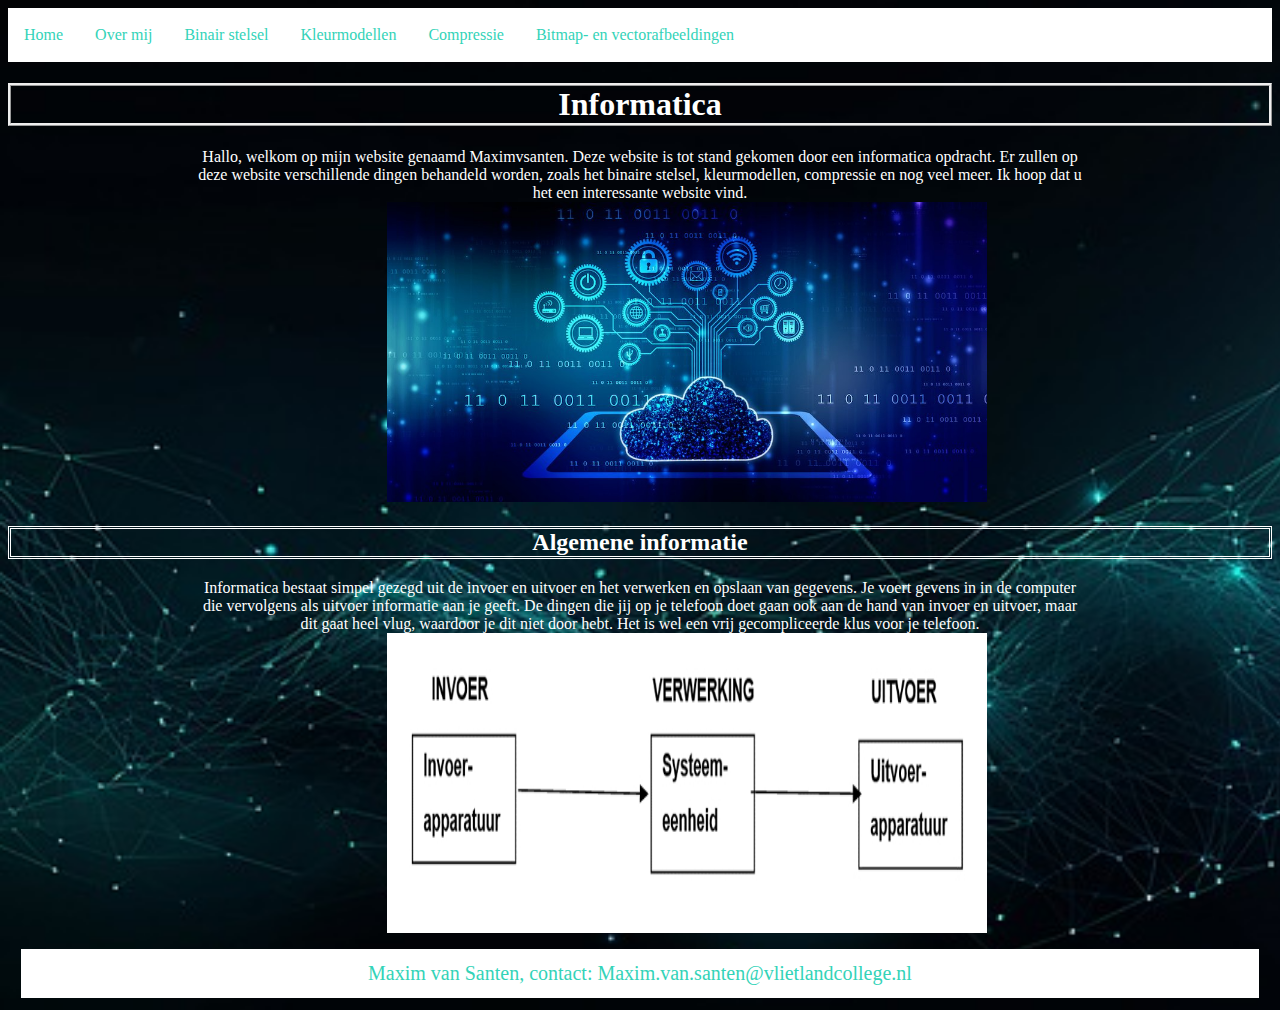
<file: index.html>
<!DOCTYPE html> 
<html>
    <head>
        <link rel="stylesheet" href="css/opmaak.css"> <!--dit is de link die gekoppeld is aan mijn css bestand-->
    </head>

    <body>
    <ul> <!--dit is het menu van mijn website-->
        <li><a href="index.html">Home</a></li>
        <li><a href="html/overmij.html">Over mij</a></li>
        <li><a href="html/Binairstelsel.html">Binair stelsel</a></li>
        <li><a href="html/Kleurmodellen.html">Kleurmodellen</a></li>
        <li><a href="html/Compressie.html">Compressie</a></li>
        <li><a href="html/Bitmap.html">Bitmap- en vectorafbeeldingen</a></li>   
    </ul>

    <h1> Informatica</h1> <!--dit is de titel-->
    <p> <!--hier staat de tekst die ook op mijn website te zien is-->
    Hallo, welkom op mijn website genaamd Maximvsanten. Deze website is tot stand gekomen door een informatica opdracht. 
    Er zullen op deze website verschillende dingen behandeld worden, zoals het binaire stelsel, kleurmodellen, compressie 
    en nog veel meer. Ik hoop dat u het een interessante website vind. 
    </p>

    <img src="afbeeldingen/afbeeldinghomepage.jpeg" width="600" height="300"> <!--link naar afbeelding op de website-->

    <h2>Algemene informatie</h2>
    <p>
    Informatica bestaat simpel gezegd uit de invoer en uitvoer en het verwerken en opslaan van gegevens. Je voert gevens in 
    in de computer die vervolgens als uitvoer informatie aan je geeft. De dingen die jij op je telefoon doet gaan ook aan de hand 
    van invoer en uitvoer, maar dit gaat heel vlug, waardoor je dit niet door hebt. Het is wel een vrij gecompliceerde klus voor je 
    telefoon.
    </p>

    <img src="afbeeldingen/afbeeldinginvoer.jpg" width="600" height="300">           

   <div class="footer"> <!--dit is de footer die onderaan mijn website staat-->
    Maxim van Santen, contact: Maxim.van.santen@vlietlandcollege.nl
   </div>
    </body>
</html>
</file>
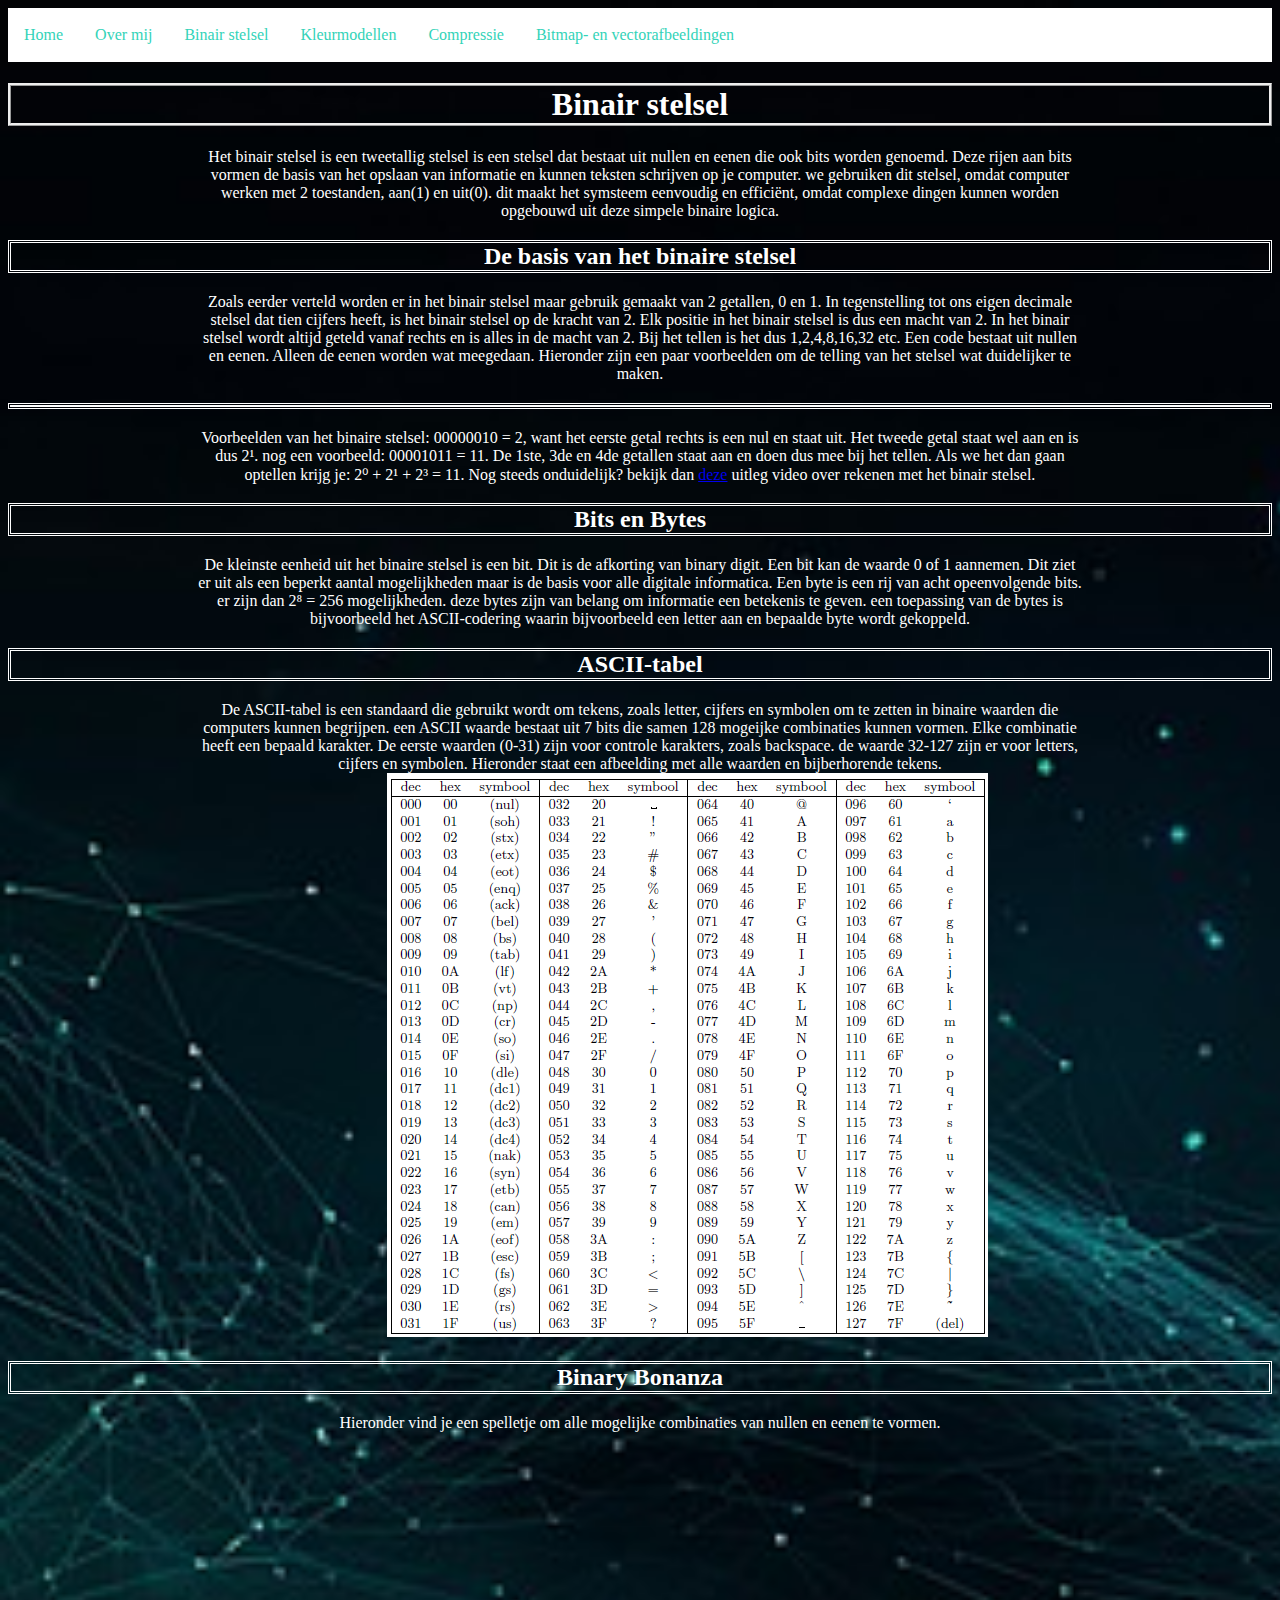
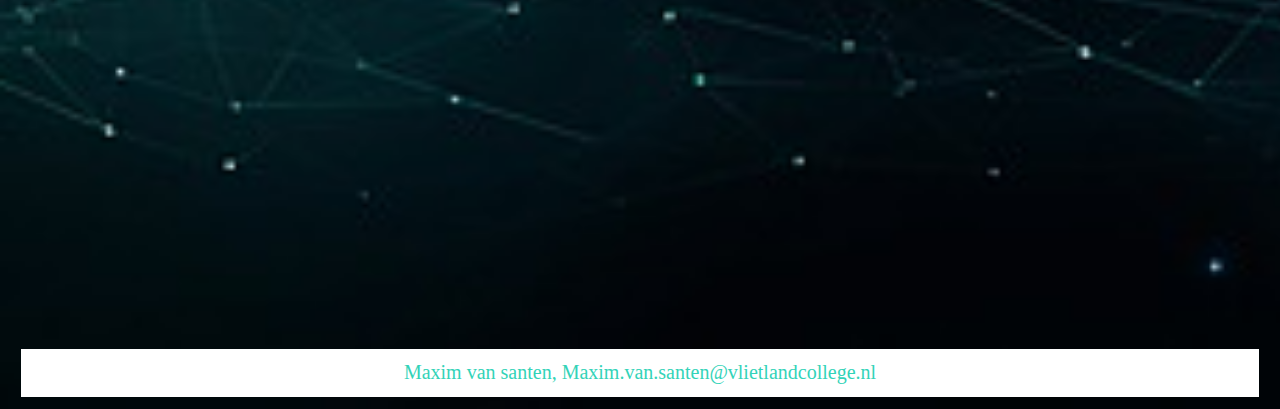
<file: Binairstelsel.html>
<!DOCTYPE html>
<html>
    <head>
        <link rel="stylesheet" href="opmaak.css">
    </head>
    <body>
        <ul> <!--dit is het menu van mijn website-->
            <li><a href="index.html">Home</a></li>
            <li><a href="overmij.html">Over mij</a></li>
            <li><a href="Binairstelsel.html">Binair stelsel</a></li>
            <li><a href="Kleurmodellen.html">Kleurmodellen</a></li>
            <li><a href="Compressie.html">Compressie</a></li>
            <li><a href="Bitmap.html">Bitmap- en vectorafbeeldingen</a></li>   
        </ul>
        <h1> Binair stelsel</h1> <!--dit is de titel-->   

        <p>
        Het binair stelsel is een tweetallig stelsel is een stelsel dat bestaat uit nullen en eenen die ook bits worden genoemd. 
        Deze rijen aan bits vormen de basis van het opslaan van informatie en kunnen teksten schrijven op je computer. we gebruiken 
        dit stelsel, omdat computer werken met 2 toestanden, aan(1) en uit(0). dit maakt het symsteem eenvoudig en efficiënt, omdat
        complexe dingen kunnen worden opgebouwd uit deze simpele binaire logica. 
        </p>

        <h2>De basis van het binaire stelsel</h2>
        <p>
        Zoals eerder verteld worden er in het binair stelsel maar gebruik gemaakt van 2 getallen, 0 en 1. In tegenstelling
        tot ons eigen decimale stelsel dat tien cijfers heeft, is het binair stelsel op de kracht van 2. Elk positie in het 
        binair stelsel is dus een macht van 2. In het binair stelsel wordt altijd geteld vanaf rechts en is alles in de macht van
        2. Bij het tellen is het dus 1,2,4,8,16,32 etc. Een code bestaat uit nullen en eenen. Alleen de eenen worden wat meegedaan. 
        Hieronder zijn een paar voorbeelden om de telling van het stelsel wat duidelijker te maken. 
        </p>
        <h2></h2>
        <p>
        Voorbeelden van het binaire stelsel: 00000010 = 2, want het eerste getal rechts is een nul en staat uit. Het tweede getal 
        staat wel aan en is dus 2¹. nog een voorbeeld: 00001011 = 11. De 1ste, 3de en 4de getallen staat aan en doen dus mee bij 
        het tellen. Als we het dan gaan optellen krijg je: 2⁰ + 2¹ + 2³ = 11. Nog steeds onduidelijk? bekijk dan 
        <a href="https://www.youtube.com/watch?v=TeQH_Bei8iU">deze</a> 
        uitleg video over rekenen met het binair stelsel. 
        </p>

        <h2>Bits en Bytes</h2>
        <p>
        De kleinste eenheid uit het binaire stelsel is een bit. Dit is de afkorting van binary digit. Een bit kan de waarde 0 of 1 
        aannemen. Dit ziet er uit als een beperkt aantal mogelijkheden maar is de basis voor alle digitale informatica. Een byte 
        is een rij van acht opeenvolgende bits. er zijn dan 2⁸ = 256 mogelijkheden. deze bytes zijn van belang om informatie een 
        betekenis te geven. een toepassing van de bytes is bijvoorbeeld het ASCII-codering waarin bijvoorbeeld een letter aan en 
        bepaalde byte wordt gekoppeld. 
        </p>

        <h2>ASCII-tabel</h2>
        <p>
        De ASCII-tabel is een standaard die gebruikt wordt om tekens, zoals letter, cijfers en symbolen om te zetten in binaire
        waarden die computers kunnen begrijpen. een ASCII waarde bestaat uit 7 bits die samen 128 mogeijke combinaties kunnen 
        vormen. Elke combinatie heeft een bepaald karakter. De eerste waarden (0-31) zijn voor controle karakters, zoals backspace.
        de waarde 32-127 zijn er voor letters, cijfers en symbolen. Hieronder staat een afbeelding met alle waarden en bijberhorende
        tekens. 
        </p>
        <img src="plaatsjeASCII.png" width:"600" >

        <h2>Binary Bonanza</h2>
        <p>
        Hieronder vind je een spelletje om alle mogelijke combinaties van nullen en eenen te vormen. 
        </p>

        <div plaatjesjz>
        <iframe src="https://games.penjee.com/binary-bonanza/game.php" width="600" height="500" frameborder="no" scrolling="no" ></iframe>
        <div/>

        <div class="footer"> 
            Maxim van santen,  Maxim.van.santen@vlietlandcollege.nl
        </div>
</p>

    </body>
</html>
</file>
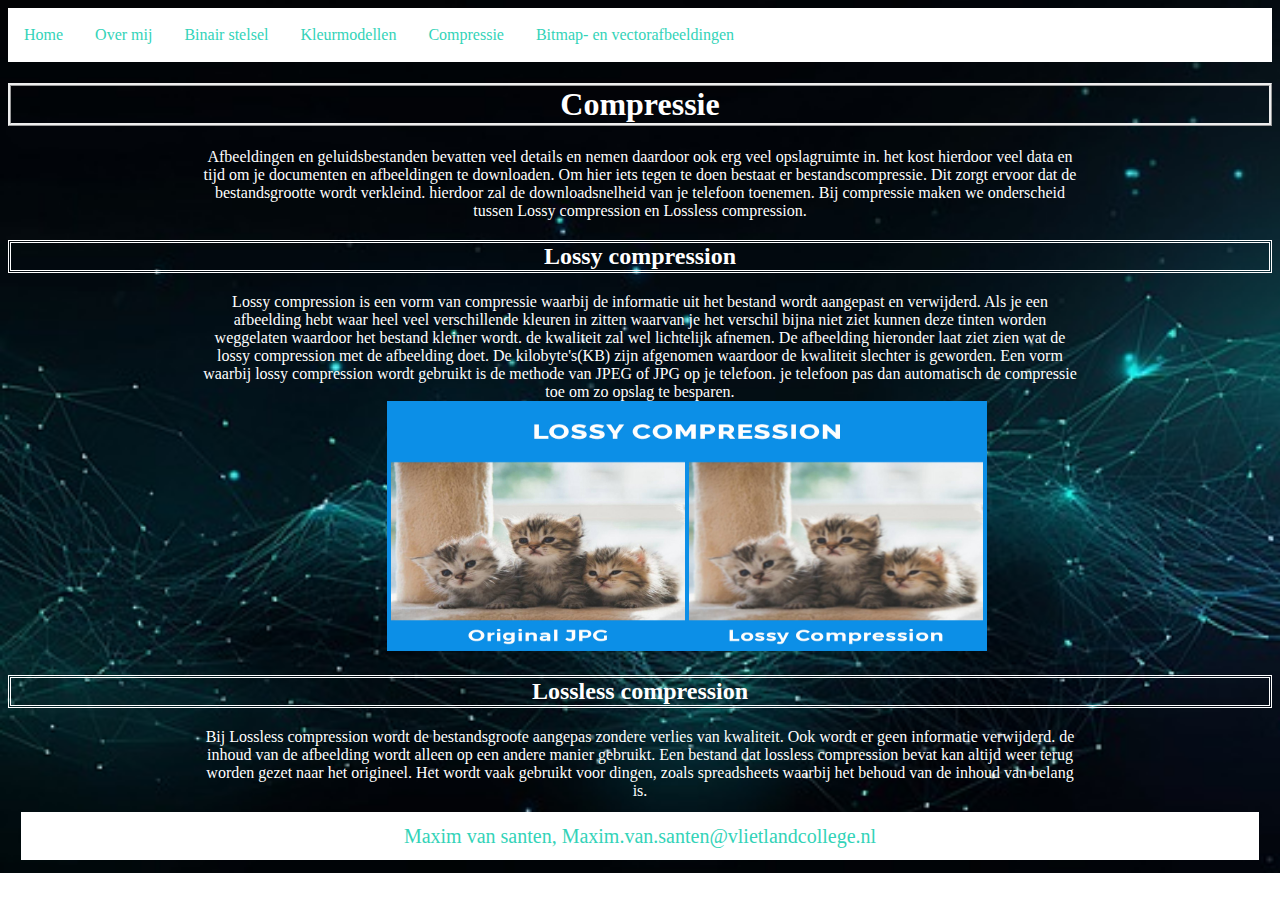
<file: Compressie.html>
<!DOCTYPE html>
<html>
    <head>
        <link rel="stylesheet" href="opmaak.css">
    </head>
    <body>
        <ul> <!--dit is het menu van mijn website-->
            <li><a href="index.html">Home</a></li>
            <li><a href="overmij.html">Over mij</a></li>
            <li><a href="Binairstelsel.html">Binair stelsel</a></li>
            <li><a href="Kleurmodellen.html">Kleurmodellen</a></li>
            <li><a href="Compressie.html">Compressie</a></li>
            <li><a href="Bitmap.html">Bitmap- en vectorafbeeldingen</a></li>   
        </ul>
        <h1> Compressie</h1> <!--dit is de titel-->

        <p>
        Afbeeldingen en geluidsbestanden bevatten veel details en nemen daardoor ook erg veel opslagruimte in. het kost hierdoor
        veel data en tijd om je documenten en afbeeldingen te downloaden. Om hier iets tegen te doen bestaat er bestandscompressie.
        Dit zorgt ervoor dat de bestandsgrootte wordt verkleind. hierdoor zal de downloadsnelheid van je telefoon toenemen. Bij compressie
        maken we onderscheid tussen Lossy compression en Lossless compression. 
        </p>

        <h2>Lossy compression</h2>
        <p>
        Lossy compression is een vorm van compressie waarbij de informatie uit het bestand wordt aangepast en verwijderd. Als je een
        afbeelding hebt waar heel veel verschillende kleuren in zitten waarvan je het verschil bijna niet ziet kunnen deze tinten worden
        weggelaten waardoor het bestand kleiner wordt. de kwaliteit zal wel lichtelijk afnemen. De afbeelding hieronder laat ziet zien 
        wat de lossy compression met de afbeelding doet. De kilobyte's(KB) zijn afgenomen waardoor de kwaliteit slechter is geworden. 
        Een vorm waarbij lossy compression wordt gebruikt is de methode van JPEG of JPG op je telefoon. je telefoon pas dan automatisch de 
        compressie toe om zo opslag te besparen. 
        </p>
        <img src="maxim1.jpg" height="250" width="600">

        <h2>Lossless compression</h2>
        <p>
        Bij Lossless compression wordt de bestandsgroote aangepas zondere verlies van kwaliteit. Ook wordt er geen informatie 
        verwijderd. de inhoud van de afbeelding wordt alleen op een andere manier gebruikt. Een bestand dat lossless compression bevat
        kan altijd weer terug worden gezet naar het origineel. Het wordt vaak gebruikt voor dingen, zoals spreadsheets waarbij het 
        behoud van de inhoud van belang is. 
        </p>

        <div class="footer"> 
            Maxim van santen,  Maxim.van.santen@vlietlandcollege.nl
        </div>
        
      
</p>
    </body>
</html>
</file>
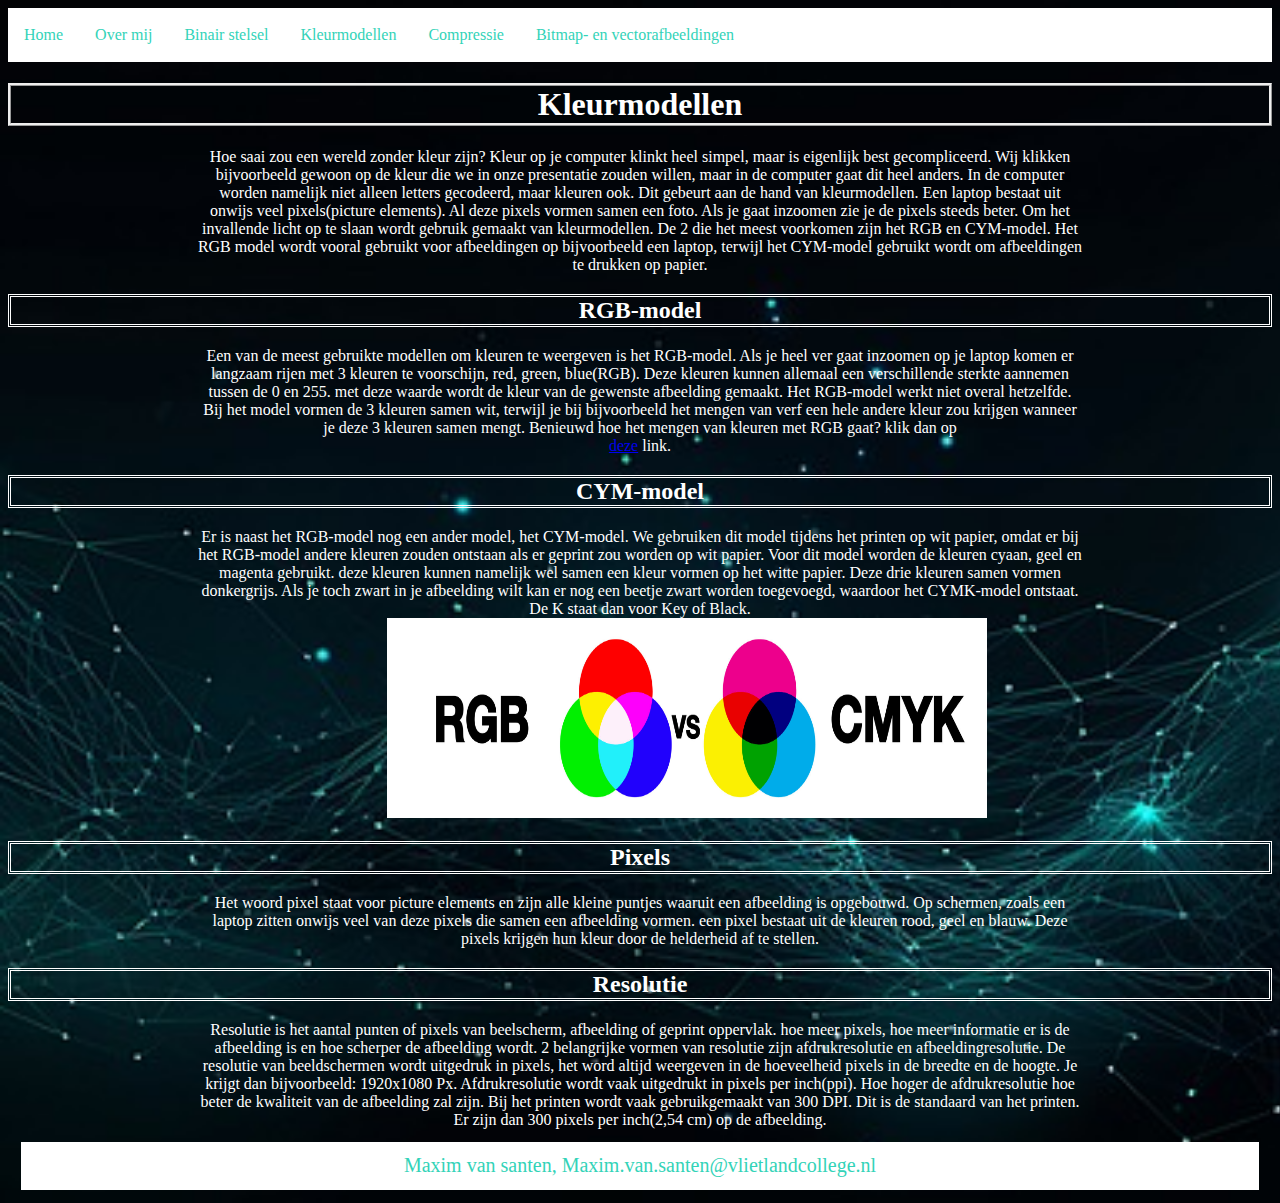
<file: Kleurmodellen.html>
<!DOCTYPE html>
<html>
    <head>
        <link rel="stylesheet" href="opmaak.css">
    </head>
    <body>
        <ul> <!--dit is het menu van mijn website-->
            <li><a href="index.html">Home</a></li>
            <li><a href="overmij.html">Over mij</a></li>
            <li><a href="Binairstelsel.html">Binair stelsel</a></li>
            <li><a href="Kleurmodellen.html">Kleurmodellen</a></li>
            <li><a href="Compressie.html">Compressie</a></li>
            <li><a href="Bitmap.html">Bitmap- en vectorafbeeldingen</a></li>   
        </ul>
        <h1> Kleurmodellen</h1> <!--dit is de titel-->
       
   <p>
    Hoe saai zou een wereld zonder kleur zijn? Kleur op je computer klinkt heel simpel, maar is eigenlijk best gecompliceerd. 
    Wij klikken bijvoorbeeld gewoon op de kleur die we in onze presentatie zouden willen, maar in de computer gaat dit heel anders.
    In de computer worden namelijk niet alleen letters gecodeerd, maar kleuren ook. Dit gebeurt aan de hand van kleurmodellen. 
    Een laptop bestaat uit onwijs veel pixels(picture elements). Al deze pixels vormen samen een foto. Als je gaat inzoomen
    zie je de pixels steeds beter. Om het invallende licht op te slaan wordt gebruik gemaakt van kleurmodellen. De 2 die het meest 
    voorkomen zijn het RGB en CYM-model. Het RGB model wordt vooral gebruikt voor afbeeldingen op bijvoorbeeld een laptop, terwijl
    het CYM-model gebruikt wordt om afbeeldingen te drukken op papier. 
    </p>
   
    <h2>RGB-model</h2>
    <p id="tekstleft">
    Een van de meest gebruikte modellen om kleuren te weergeven is het RGB-model. Als je heel ver gaat inzoomen op je laptop komen 
    er langzaam rijen met 3 kleuren te voorschijn, red, green, blue(RGB). Deze kleuren kunnen allemaal een verschillende sterkte 
    aannemen tussen de 0 en 255. met deze waarde wordt de kleur van de gewenste afbeelding gemaakt. Het RGB-model werkt niet overal 
    hetzelfde. Bij het model vormen de 3 kleuren samen wit, terwijl je bij bijvoorbeeld het mengen van verf een hele andere kleur zou
    krijgen wanneer je deze 3 kleuren samen mengt.  

    Benieuwd hoe het mengen van kleuren met RGB gaat? klik dan op 
    <p><a href="https://www.informatica-actief.nl/infdig/js/1/kleurenmenger/index.html">deze</a>
    link.
    </p>
   
    <h2>CYM-model</h2>
    <p id="tekstleft">
    Er is naast het RGB-model nog een ander model, het CYM-model. We gebruiken dit model tijdens het printen op wit papier, omdat
    er bij het RGB-model andere kleuren zouden ontstaan als er geprint zou worden op wit papier. Voor dit model worden de kleuren 
    cyaan, geel en magenta gebruikt. deze kleuren kunnen namelijk wel samen een kleur vormen op het witte papier. Deze drie kleuren
    samen vormen donkergrijs. Als je toch zwart in je afbeelding wilt kan er nog een beetje zwart worden toegevoegd, waardoor het 
    CYMK-model ontstaat. De K staat dan voor Key of Black. 
    </p>
    <img src="plaatje4.jpg" width="600" height="200">

    <h2>Pixels</h2>
    <p id="tekstleft">
    Het woord pixel staat voor picture elements en zijn alle kleine puntjes waaruit een afbeelding is opgebouwd. Op schermen, 
    zoals een laptop zitten onwijs veel van deze pixels die samen een afbeelding vormen. een pixel bestaat uit de kleuren
    rood, geel en blauw. Deze pixels krijgen hun kleur door de helderheid af te stellen. 
    </p>

    <h2>Resolutie</h2>
    <p id="tekstleft">
    Resolutie is het aantal punten of pixels van beelscherm, afbeelding of geprint oppervlak. hoe meer pixels, hoe meer informatie
    er is de afbeelding is en hoe scherper de afbeelding wordt. 2 belangrijke vormen van resolutie zijn afdrukresolutie en 
    afbeeldingresolutie. De resolutie van beeldschermen wordt uitgedruk in pixels, het word altijd weergeven in de hoeveelheid 
    pixels in de breedte en de hoogte. Je krijgt dan bijvoorbeeld: 1920x1080 Px. Afdrukresolutie wordt vaak uitgedrukt in 
    pixels per inch(ppi). Hoe hoger de afdrukresolutie hoe beter de kwaliteit van de afbeelding zal zijn. Bij het printen wordt
    vaak gebruikgemaakt van 300 DPI. Dit is de standaard van het printen. Er zijn dan 300 pixels per inch(2,54 cm) op de afbeelding. 
    </p>

    <div class="footer"> 
        Maxim van santen,  Maxim.van.santen@vlietlandcollege.nl
    </div>

   </p>
</p>
    </body>
</html>
</file>
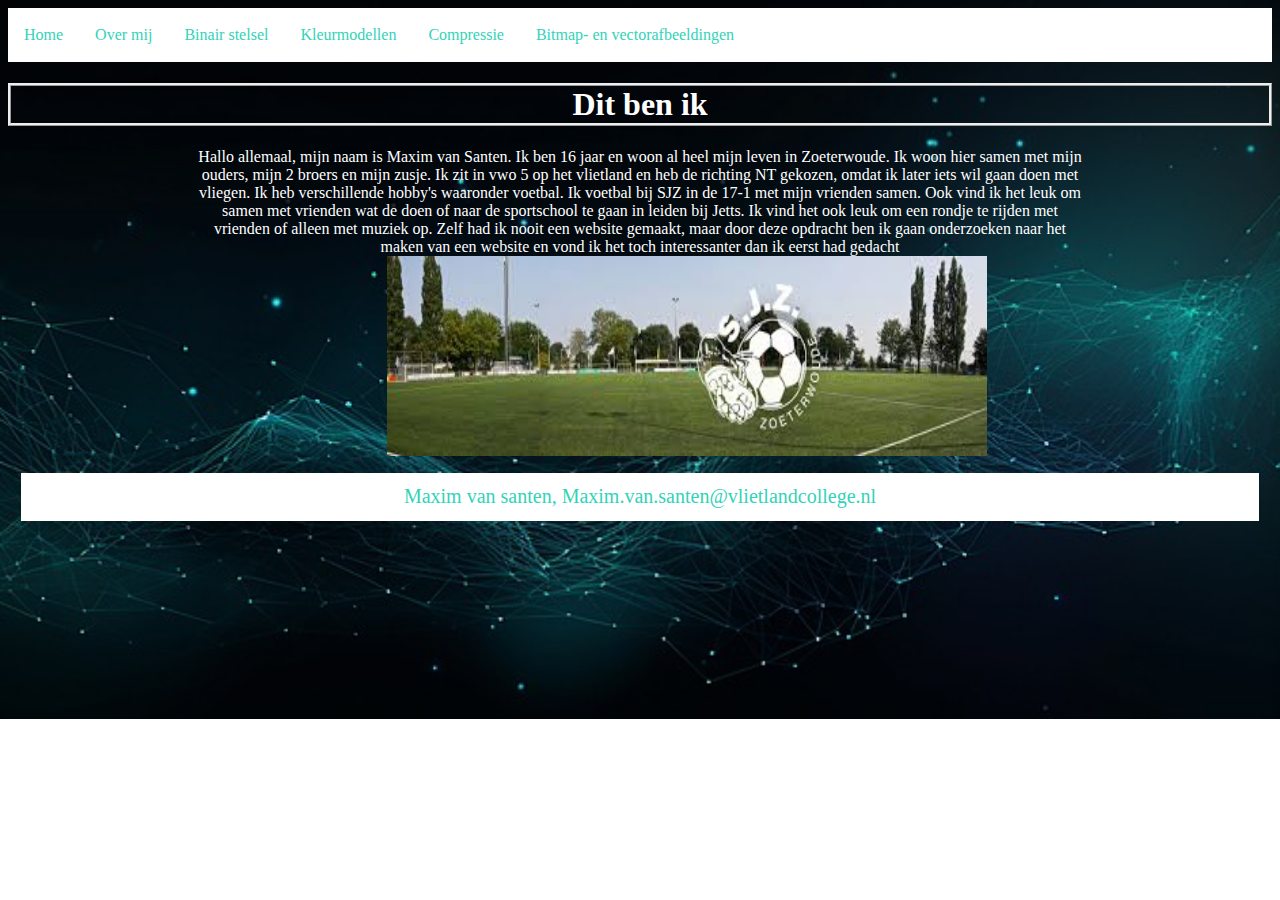
<file: overmij.html>
<!DOCTYPE html>
<html>
    <head>
        <link rel="stylesheet" href="opmaak.css">
    </head>
    <body>
        <ul> <!--dit is het menu van mijn website-->
            <li><a href="index.html">Home</a></li>
            <li><a href="overmij.html">Over mij</a></li>
            <li><a href="Binairstelsel.html">Binair stelsel</a></li>
            <li><a href="Kleurmodellen.html">Kleurmodellen</a></li>
            <li><a href="Compressie.html">Compressie</a></li>
            <li><a href="Bitmap.html">Bitmap- en vectorafbeeldingen</a></li>   
        </ul>
        <h1> Dit ben ik</h1> <!--dit is de titel-->
        <p>
            Hallo allemaal, mijn naam is Maxim van Santen. Ik ben 16 jaar en woon al heel mijn leven in Zoeterwoude. 
            Ik woon hier samen met mijn ouders, mijn 2 broers en mijn zusje. Ik zit in vwo 5 op het vlietland 
            en heb de richting NT gekozen, omdat ik later iets wil gaan doen met vliegen. Ik heb verschillende 
            hobby's waaronder voetbal. Ik voetbal bij SJZ in de 17-1 
            met mijn vrienden samen. Ook vind ik het leuk om samen met vrienden wat de doen of naar de sportschool 
            te gaan in leiden bij Jetts. Ik vind het ook leuk om een rondje te rijden met vrienden of alleen met muziek op. 
            Zelf had ik nooit een website gemaakt, maar door deze opdracht ben ik gaan onderzoeken naar het maken van een website
            en vond ik het toch interessanter dan ik eerst had gedacht
        </p>

        <img src="sjz.jpeg" width="600" height="200" alt> 

       
        <div class="footer"> 
        Maxim van santen,  Maxim.van.santen@vlietlandcollege.nl
        </div>
        
</p>
    </body>
</html>
</file>
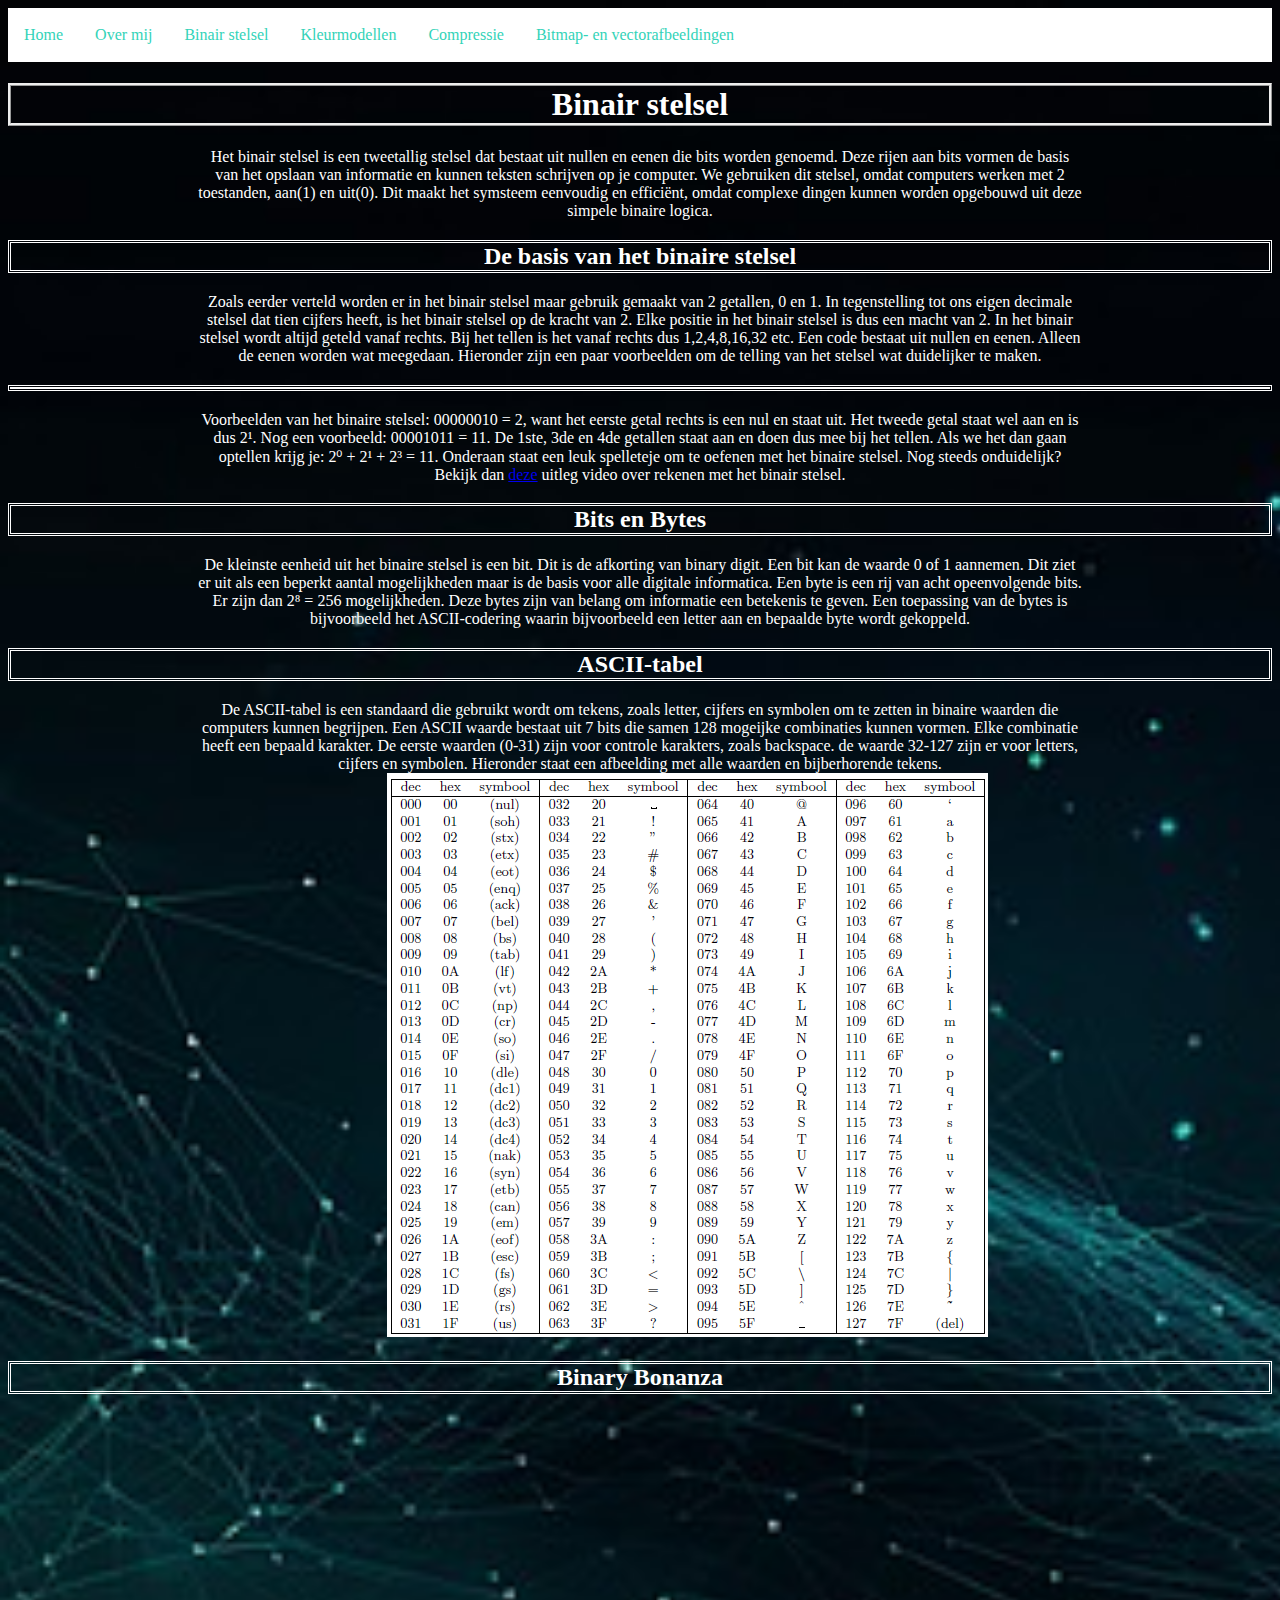
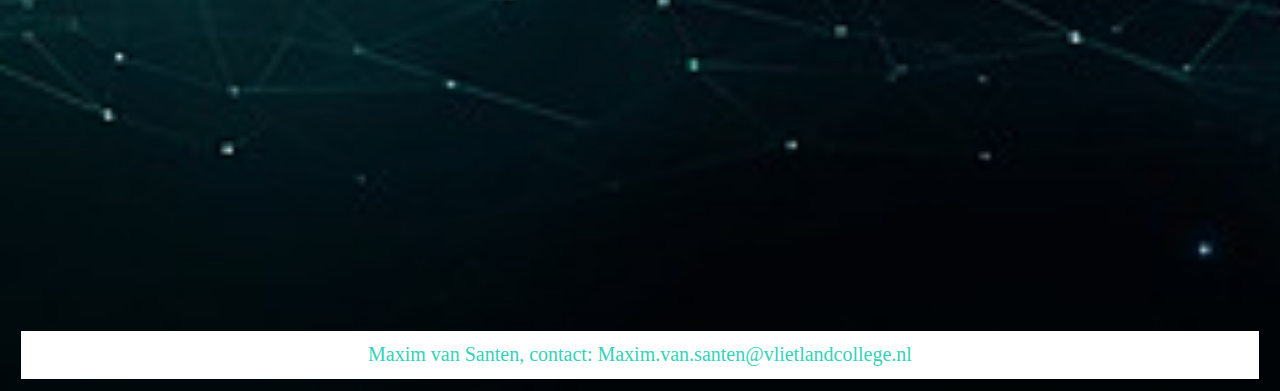
<file: html/Binairstelsel.html>
<!DOCTYPE html>
<html>
    <head>
        <link rel="stylesheet" href="../css/opmaak.css"> <!--connectie naar mijn css bestand-->
    </head>

    <body>
        <ul> <!--dit is het menu van mijn website-->
            <li><a href="../index.html">Home</a></li>
            <li><a href="overmij.html">Over mij</a></li>
            <li><a href="Binairstelsel.html">Binair stelsel</a></li>
            <li><a href="Kleurmodellen.html">Kleurmodellen</a></li>
            <li><a href="Compressie.html">Compressie</a></li>
            <li><a href="Bitmap.html">Bitmap- en vectorafbeeldingen</a></li>   
        </ul>

        <h1> Binair stelsel</h1> <!--dit is de titel-->   
        <p> <!--tekst op de website-->
        Het binair stelsel is een tweetallig stelsel dat bestaat uit nullen en eenen die bits worden genoemd. 
        Deze rijen aan bits vormen de basis van het opslaan van informatie en kunnen teksten schrijven op je computer. We gebruiken 
        dit stelsel, omdat computers werken met 2 toestanden, aan(1) en uit(0). Dit maakt het symsteem eenvoudig en efficiënt, omdat
        complexe dingen kunnen worden opgebouwd uit deze simpele binaire logica. 
        </p>

        <h2>De basis van het binaire stelsel</h2>
        <p>
        Zoals eerder verteld worden er in het binair stelsel maar gebruik gemaakt van 2 getallen, 0 en 1. In tegenstelling
        tot ons eigen decimale stelsel dat tien cijfers heeft, is het binair stelsel op de kracht van 2. Elke positie in het 
        binair stelsel is dus een macht van 2. In het binair stelsel wordt altijd geteld vanaf rechts. Bij het tellen is het 
        vanaf rechts dus 1,2,4,8,16,32 etc. Een code bestaat uit nullen en eenen. Alleen de eenen worden wat meegedaan. 
        Hieronder zijn een paar voorbeelden om de telling van het stelsel wat duidelijker te maken. 
        </p>

        <h2></h2> <!--hier met opzet geen teks tussen om zo een witte scheidingslijn te vormen in de tekst-->
        <p>
        Voorbeelden van het binaire stelsel: 00000010 = 2, want het eerste getal rechts is een nul en staat uit. Het tweede getal 
        staat wel aan en is dus 2¹. Nog een voorbeeld: 00001011 = 11. De 1ste, 3de en 4de getallen staat aan en doen dus mee bij 
        het tellen. Als we het dan gaan optellen krijg je: 2⁰ + 2¹ + 2³ = 11. Onderaan staat een leuk spelleteje om te oefenen
        met het binaire stelsel. Nog steeds onduidelijk? Bekijk dan 
        <a href="https://www.youtube.com/watch?v=TeQH_Bei8iU">deze</a> <!--link naar ene video op youtube-->
        uitleg video over rekenen met het binair stelsel. 
        </p>

        <h2>Bits en Bytes</h2>
        <p>
        De kleinste eenheid uit het binaire stelsel is een bit. Dit is de afkorting van binary digit. Een bit kan de waarde 0 of 1 
        aannemen. Dit ziet er uit als een beperkt aantal mogelijkheden maar is de basis voor alle digitale informatica. Een byte 
        is een rij van acht opeenvolgende bits. Er zijn dan 2⁸ = 256 mogelijkheden. Deze bytes zijn van belang om informatie een 
        betekenis te geven. Een toepassing van de bytes is bijvoorbeeld het ASCII-codering waarin bijvoorbeeld een letter aan en 
        bepaalde byte wordt gekoppeld. 
        </p>

        <h2>ASCII-tabel</h2>
        <p>
        De ASCII-tabel is een standaard die gebruikt wordt om tekens, zoals letter, cijfers en symbolen om te zetten in binaire
        waarden die computers kunnen begrijpen. Een ASCII waarde bestaat uit 7 bits die samen 128 mogeijke combinaties kunnen 
        vormen. Elke combinatie heeft een bepaald karakter. De eerste waarden (0-31) zijn voor controle karakters, zoals backspace.
        de waarde 32-127 zijn er voor letters, cijfers en symbolen. Hieronder staat een afbeelding met alle waarden en bijberhorende
        tekens. 
        </p>

        <img src="../afbeeldingen/afbeeldingASCII.png" width:"600"> <!--link naar afbeelding op de website--> 

        <h2>Binary Bonanza </h2> <!--het spelletje over het binaire stelsel-->

        <iframe src="https://games.penjee.com/binary-bonanza/game.php" width="600" height="500" frameborder="no" scrolling="no" ></iframe> <!--de link die het spel plaats op de site-->

        <div class="footer"> <!--footer aan de onderkant van de website-->
            Maxim van Santen, contact: Maxim.van.santen@vlietlandcollege.nl
        </div>
    </body>
</html>
</file>
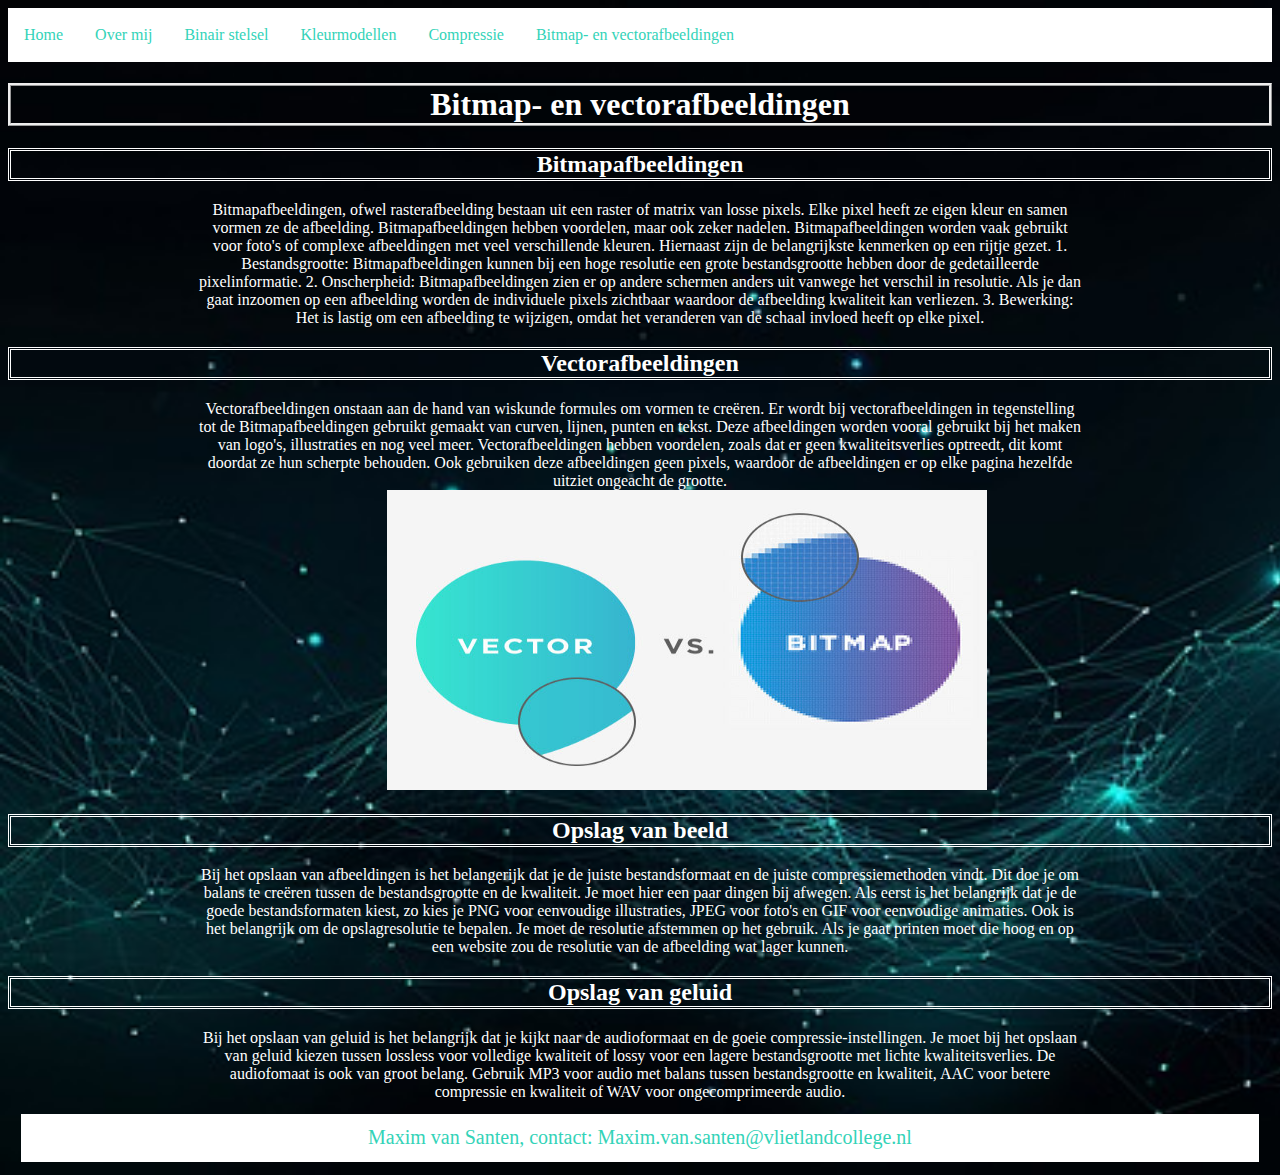
<file: html/Bitmap.html>
<!DOCTYPE html>
<html>
    <head>
        <link rel="stylesheet" href="../css/opmaak.css"> <!--connectie naar css bestand-->
    </head>

    <body>
        <ul> <!--dit is het menu van mijn website-->
            <li><a href="../index.html">Home</a></li>
            <li><a href="overmij.html">Over mij</a></li>
            <li><a href="Binairstelsel.html">Binair stelsel</a></li>
            <li><a href="Kleurmodellen.html">Kleurmodellen</a></li>
            <li><a href="Compressie.html">Compressie</a></li>
            <li><a href="Bitmap.html">Bitmap- en vectorafbeeldingen</a></li>   
        </ul>

        <h1> Bitmap- en vectorafbeeldingen</h1> <!--dit is de titel-->

        <h2>Bitmapafbeeldingen</h2> <!--subtitels-->
        <p> <!--tekst op de website-->
        Bitmapafbeeldingen, ofwel rasterafbeelding bestaan uit een raster of matrix van losse pixels. Elke pixel heeft ze eigen 
        kleur en samen vormen ze de afbeelding. Bitmapafbeeldingen hebben voordelen, maar ook zeker nadelen. 
        Bitmapafbeeldingen worden vaak gebruikt voor foto's of complexe afbeeldingen met veel verschillende kleuren. 
        Hiernaast zijn de belangrijkste kenmerken op een rijtje gezet.  
        1. Bestandsgrootte: Bitmapafbeeldingen kunnen bij een hoge resolutie een grote bestandsgrootte hebben door de gedetailleerde pixelinformatie.
        2. Onscherpheid: Bitmapafbeeldingen zien er op andere schermen anders uit vanwege het verschil in resolutie. Als je dan gaat
        inzoomen op een afbeelding worden de individuele pixels zichtbaar waardoor de afbeelding kwaliteit kan verliezen. 
        3. Bewerking: Het is lastig om een afbeelding te wijzigen, omdat het veranderen van de schaal invloed heeft op elke pixel.
        </p>

        <h2>Vectorafbeeldingen</h2>
        <p>
        Vectorafbeeldingen onstaan aan de hand van wiskunde formules om vormen te creëren. Er wordt bij vectorafbeeldingen 
        in tegenstelling tot de Bitmapafbeeldingen gebruikt gemaakt van curven, lijnen, punten en tekst. Deze afbeeldingen
        worden vooral gebruikt bij het maken van logo's, illustraties en nog veel meer. Vectorafbeeldingen 
        hebben voordelen, zoals dat er geen kwaliteitsverlies optreedt, dit komt doordat ze hun scherpte behouden. Ook gebruiken deze
        afbeeldingen geen pixels, waardoor de afbeeldingen er op elke pagina hezelfde uitziet ongeacht de grootte. 
        </p>

        <img src="../afbeeldingen/afbeeldingbitmap.jpg" width="600" height="300"> <!--link naar afbeelding-->

        <h2>Opslag van beeld</h2>
        <p>
        Bij het opslaan van afbeeldingen is het belangerijk dat je de juiste bestandsformaat en de juiste compressiemethoden vindt.
        Dit doe je om balans te creëren tussen de bestandsgrootte en de kwaliteit. Je moet hier een paar dingen bij afwegen. Als eerst
        is het belangrijk dat je de goede bestandsformaten kiest, zo kies je PNG voor eenvoudige illustraties, JPEG voor foto's en
        GIF voor eenvoudige animaties. Ook is het belangrijk om de opslagresolutie te bepalen. Je moet de resolutie afstemmen op het 
        gebruik. Als je gaat printen moet die hoog en op een website zou de resolutie van de afbeelding wat lager kunnen. 
        </p>

        <h2>Opslag van geluid</h2>
        <p>
        Bij het opslaan van geluid is het belangrijk dat je kijkt naar de audioformaat en de goeie compressie-instellingen. 
        Je moet bij het opslaan van geluid kiezen tussen lossless voor volledige kwaliteit of lossy voor een lagere bestandsgrootte
        met lichte kwaliteitsverlies. De audiofomaat is ook van groot belang. Gebruik MP3 voor audio met balans tussen bestandsgrootte
        en kwaliteit, AAC voor betere compressie en kwaliteit of WAV voor ongecomprimeerde audio. 
        </p>
        
        <div class="footer"> <!--footer onderaan de website-->
            Maxim van Santen, contact: Maxim.van.santen@vlietlandcollege.nl
        </div>
    </body>
</html>
</file>
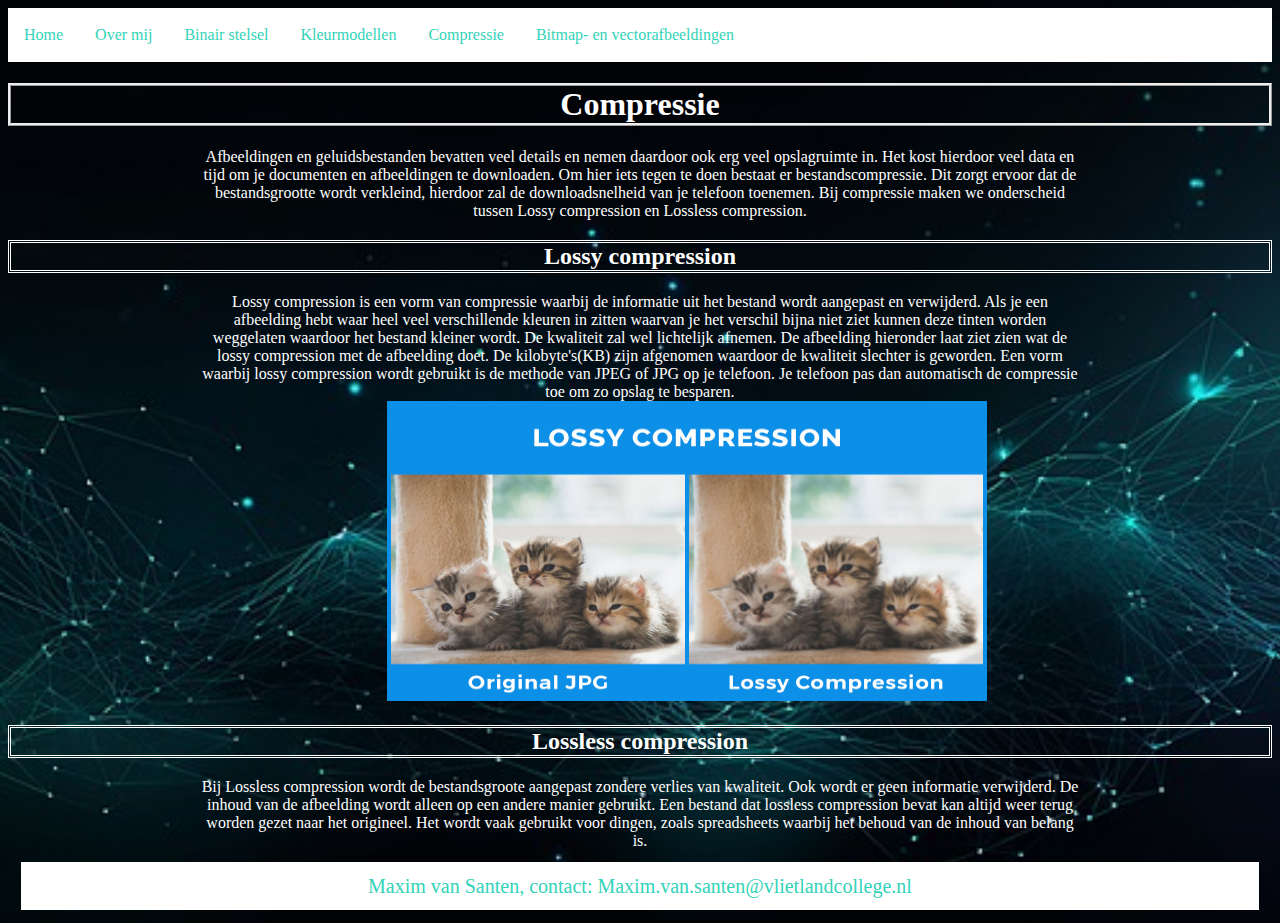
<file: html/Compressie.html>
<!DOCTYPE html>
<html>
    <head>
        <link rel="stylesheet" href="../css/opmaak.css"> <!--connectie naar mijn css bestand-->
    </head>

    <body>
        <ul> <!--dit is het menu van mijn website-->
            <li><a href="../index.html">Home</a></li>
            <li><a href="overmij.html">Over mij</a></li>
            <li><a href="Binairstelsel.html">Binair stelsel</a></li>
            <li><a href="Kleurmodellen.html">Kleurmodellen</a></li>
            <li><a href="Compressie.html">Compressie</a></li>
            <li><a href="Bitmap.html">Bitmap- en vectorafbeeldingen</a></li>   
        </ul>

        <h1> Compressie</h1> <!--dit is de titel-->
        <p> <!--tekst op de website-->
        Afbeeldingen en geluidsbestanden bevatten veel details en nemen daardoor ook erg veel opslagruimte in. Het kost hierdoor
        veel data en tijd om je documenten en afbeeldingen te downloaden. Om hier iets tegen te doen bestaat er bestandscompressie.
        Dit zorgt ervoor dat de bestandsgrootte wordt verkleind, hierdoor zal de downloadsnelheid van je telefoon toenemen. Bij compressie
        maken we onderscheid tussen Lossy compression en Lossless compression. 
        </p>

        <h2>Lossy compression</h2> 
        <p>
        Lossy compression is een vorm van compressie waarbij de informatie uit het bestand wordt aangepast en verwijderd. Als je een
        afbeelding hebt waar heel veel verschillende kleuren in zitten waarvan je het verschil bijna niet ziet kunnen deze tinten worden
        weggelaten waardoor het bestand kleiner wordt. De kwaliteit zal wel lichtelijk afnemen. De afbeelding hieronder laat ziet zien 
        wat de lossy compression met de afbeelding doet. De kilobyte's(KB) zijn afgenomen waardoor de kwaliteit slechter is geworden. 
        Een vorm waarbij lossy compression wordt gebruikt is de methode van JPEG of JPG op je telefoon. Je telefoon pas dan automatisch de 
        compressie toe om zo opslag te besparen. 
        </p>

        <img src="../afbeeldingen/afbeeldingcompressie.jpg" height="300" width="600"> <!--link naar afbeelding-->

        <h2>Lossless compression</h2>
        <p>
        Bij Lossless compression wordt de bestandsgroote aangepast zondere verlies van kwaliteit. Ook wordt er geen informatie 
        verwijderd. De inhoud van de afbeelding wordt alleen op een andere manier gebruikt. Een bestand dat lossless compression bevat
        kan altijd weer terug worden gezet naar het origineel. Het wordt vaak gebruikt voor dingen, zoals spreadsheets waarbij het 
        behoud van de inhoud van belang is. 
        </p>

        <div class="footer"> <!--footer onderaan de website-->
            Maxim van Santen, contact: Maxim.van.santen@vlietlandcollege.nl
        </div>
    </body>
</html>
</file>
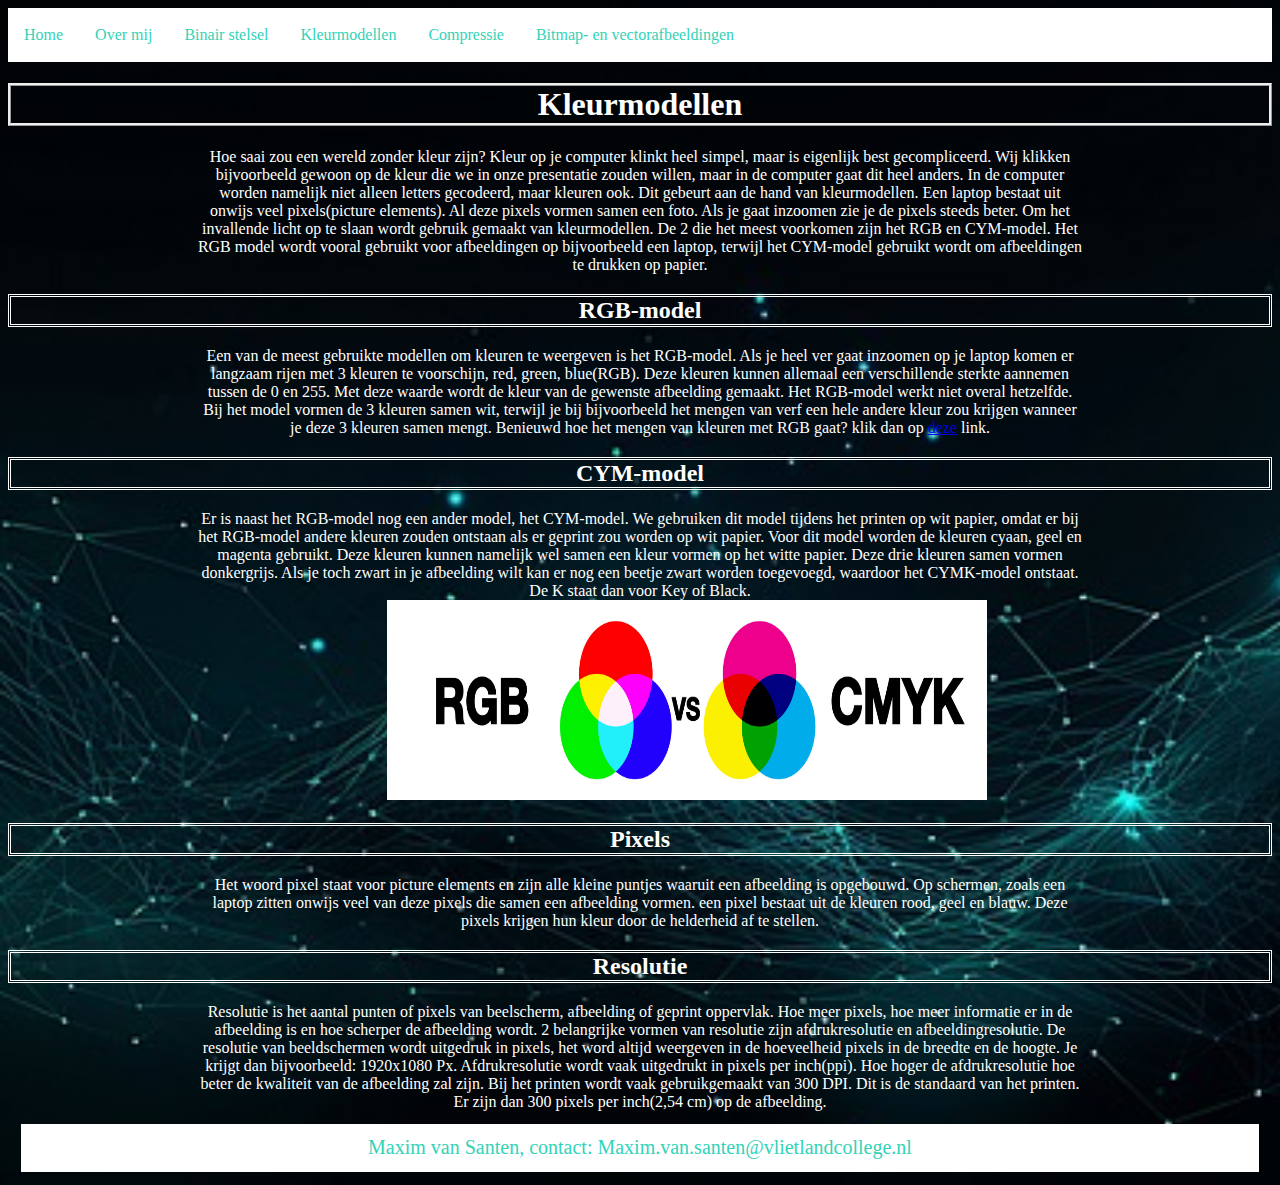
<file: html/Kleurmodellen.html>
<!DOCTYPE html>
<html>
    <head>
        <link rel="stylesheet" href="../css/opmaak.css"> <!--connectie naar mijn css document-->
    </head>

    <body>
        <ul> <!--dit is het menu van mijn website-->
            <li><a href="../index.html">Home</a></li>
            <li><a href="overmij.html">Over mij</a></li>
            <li><a href="Binairstelsel.html">Binair stelsel</a></li>
            <li><a href="Kleurmodellen.html">Kleurmodellen</a></li>
            <li><a href="Compressie.html">Compressie</a></li>
            <li><a href="Bitmap.html">Bitmap- en vectorafbeeldingen</a></li>   
        </ul>

    <h1> Kleurmodellen</h1> <!--dit is de titel-->
   <p> <!--tekst op de website-->
    Hoe saai zou een wereld zonder kleur zijn? Kleur op je computer klinkt heel simpel, maar is eigenlijk best gecompliceerd. 
    Wij klikken bijvoorbeeld gewoon op de kleur die we in onze presentatie zouden willen, maar in de computer gaat dit heel anders.
    In de computer worden namelijk niet alleen letters gecodeerd, maar kleuren ook. Dit gebeurt aan de hand van kleurmodellen. 
    Een laptop bestaat uit onwijs veel pixels(picture elements). Al deze pixels vormen samen een foto. Als je gaat inzoomen
    zie je de pixels steeds beter. Om het invallende licht op te slaan wordt gebruik gemaakt van kleurmodellen. De 2 die het meest 
    voorkomen zijn het RGB en CYM-model. Het RGB model wordt vooral gebruikt voor afbeeldingen op bijvoorbeeld een laptop, terwijl
    het CYM-model gebruikt wordt om afbeeldingen te drukken op papier. 
    </p>
   
    <h2>RGB-model</h2> <!--andere h om verschil te krijgen in tekstgrootte-->
    <p> 
    Een van de meest gebruikte modellen om kleuren te weergeven is het RGB-model. Als je heel ver gaat inzoomen op je laptop komen 
    er langzaam rijen met 3 kleuren te voorschijn, red, green, blue(RGB). Deze kleuren kunnen allemaal een verschillende sterkte 
    aannemen tussen de 0 en 255. Met deze waarde wordt de kleur van de gewenste afbeelding gemaakt. Het RGB-model werkt niet overal 
    hetzelfde. Bij het model vormen de 3 kleuren samen wit, terwijl je bij bijvoorbeeld het mengen van verf een hele andere kleur zou
    krijgen wanneer je deze 3 kleuren samen mengt.  
    Benieuwd hoe het mengen van kleuren met RGB gaat? klik dan op
    <a href="https://www.informatica-actief.nl/infdig/js/1/kleurenmenger/index.html">deze</a> <!--Link naar een andere website-->
    link.
    </p>
   
    <h2>CYM-model</h2>
    <p>
    Er is naast het RGB-model nog een ander model, het CYM-model. We gebruiken dit model tijdens het printen op wit papier, omdat
    er bij het RGB-model andere kleuren zouden ontstaan als er geprint zou worden op wit papier. Voor dit model worden de kleuren 
    cyaan, geel en magenta gebruikt. Deze kleuren kunnen namelijk wel samen een kleur vormen op het witte papier. Deze drie kleuren
    samen vormen donkergrijs. Als je toch zwart in je afbeelding wilt kan er nog een beetje zwart worden toegevoegd, waardoor het 
    CYMK-model ontstaat. De K staat dan voor Key of Black. 
    </p>
    <img src="../afbeeldingen/afbeeldingkleurmodel.jpg" width="600" height="200"> <!--link van een afbeelding-->

    <h2>Pixels</h2>
    <p>
    Het woord pixel staat voor picture elements en zijn alle kleine puntjes waaruit een afbeelding is opgebouwd. Op schermen, 
    zoals een laptop zitten onwijs veel van deze pixels die samen een afbeelding vormen. een pixel bestaat uit de kleuren
    rood, geel en blauw. Deze pixels krijgen hun kleur door de helderheid af te stellen. 
    </p>

    <h2>Resolutie</h2>
    <p>
    Resolutie is het aantal punten of pixels van beelscherm, afbeelding of geprint oppervlak. Hoe meer pixels, hoe meer informatie
    er in de afbeelding is en hoe scherper de afbeelding wordt. 2 belangrijke vormen van resolutie zijn afdrukresolutie en 
    afbeeldingresolutie. De resolutie van beeldschermen wordt uitgedruk in pixels, het word altijd weergeven in de hoeveelheid 
    pixels in de breedte en de hoogte. Je krijgt dan bijvoorbeeld: 1920x1080 Px. Afdrukresolutie wordt vaak uitgedrukt in 
    pixels per inch(ppi). Hoe hoger de afdrukresolutie hoe beter de kwaliteit van de afbeelding zal zijn. Bij het printen wordt
    vaak gebruikgemaakt van 300 DPI. Dit is de standaard van het printen. Er zijn dan 300 pixels per inch(2,54 cm) op de afbeelding. 
    </p>

    <div class="footer"> <!--footer onderaan de website-->
        Maxim van Santen, contact: Maxim.van.santen@vlietlandcollege.nl
    </div>
  </body>
</html>
</file>
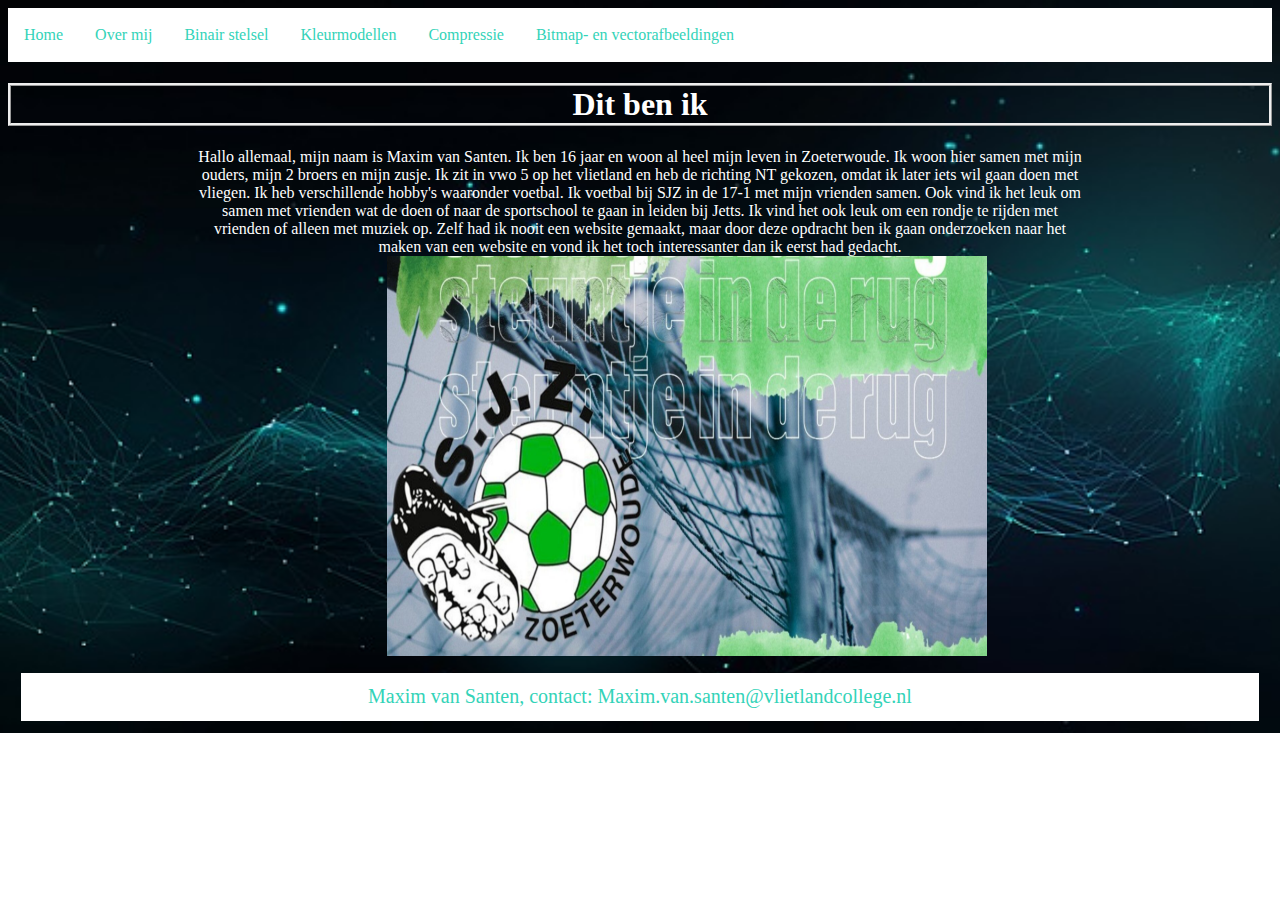
<file: html/overmij.html>
<!DOCTYPE html>
<html>
    <head>
        <link rel="stylesheet" href="../css/opmaak.css"> <!--connectie naar het css document-->
    </head>

    <body>
        <ul> <!--dit is het menu van mijn website-->
            <li><a href="../index.html">Home</a></li>
            <li><a href="overmij.html">Over mij</a></li>
            <li><a href="Binairstelsel.html">Binair stelsel</a></li>
            <li><a href="Kleurmodellen.html">Kleurmodellen</a></li>
            <li><a href="Compressie.html">Compressie</a></li>
            <li><a href="Bitmap.html">Bitmap- en vectorafbeeldingen</a></li>   
        </ul>

        <h1> Dit ben ik</h1> <!--dit is de titel-->
        <p> <!--tekst voor op de website-->
            Hallo allemaal, mijn naam is Maxim van Santen. Ik ben 16 jaar en woon al heel mijn leven in Zoeterwoude. 
            Ik woon hier samen met mijn ouders, mijn 2 broers en mijn zusje. Ik zit in vwo 5 op het vlietland 
            en heb de richting NT gekozen, omdat ik later iets wil gaan doen met vliegen. Ik heb verschillende 
            hobby's waaronder voetbal. Ik voetbal bij SJZ in de 17-1 
            met mijn vrienden samen. Ook vind ik het leuk om samen met vrienden wat de doen of naar de sportschool 
            te gaan in leiden bij Jetts. Ik vind het ook leuk om een rondje te rijden met vrienden of alleen met muziek op. 
            Zelf had ik nooit een website gemaakt, maar door deze opdracht ben ik gaan onderzoeken naar het maken van een website
            en vond ik het toch interessanter dan ik eerst had gedacht.
        </p>

        <img src="../afbeeldingen/afbeeldingsjz.jpg" width="600" height="400" alt> <!--link van de afbeelding-->

        <div class="footer"> <!--footer die onderaan de website staat-->
        Maxim van Santen, contact: Maxim.van.santen@vlietlandcollege.nl
        </div>
    </body>
</html>
</file>
<file: css/opmaak.css>
body{ 
  background: url(../afbeeldingen/achtergrond.jpg) /*achtergrond van de website*/
}

body{
  background-repeat: no-repeat; /*plaatje is maar 1 keer op de hele pagina ipv herhaling*/
  background-size:cover; /*de hele achtergrond wordt bedekt door het plaatje*/
}

  ul { /*dit is de opmaak voor het menu*/
    list-style-type:none ; /*bolletjes weg*/
    margin:0%;/*ruimte om de rand van het menu heen*/
    padding: 0; /*ruimte tussen het begin van de balk en het eerste stukje tekst*/ 
    overflow:hidden; /*verwijnt uit het scherm wanneer menu teveel opties heeft*/
    background-color: white;
  }
  
  li {
    float: left; /*het menu is linksboven in de hoek*/ 
  }
  
  li a {
    display: block; /*Blokje in menu waar tekst in wordt weergegeven*/
    color: rgb(51, 211, 184);
    text-align: center; /*plek van tekst in het vierkante in het menu*/
    padding: 18px 16px; /*de grootte van het blokje met de tekst erin*/
    text-decoration:none; 
  }
  
  li a:hover {
    background-color: whitesmoke; /*achtergrond kleur wanneer je muis erover heen gaat*/
  }

  h1{
    border-style:ridge; /*de randen om de tekst heen*/
    color: white;
    text-align: center; /*tekst in het midden*/
  }

  h2{
    border-style: double; /*de randen om de tekst heen*/
    color: white;
    text-align: center; /*tekst in het midden*/
  }

  p { /*dit is de opmaakt voor alle informatie op de site*/
    color: white;
    text-align: center;
    width: 70%; /*de breedte van de tekst op de website*/
    margin:auto; /*tekst wordt gecentreerd in het midden*/
  }

  .footer { /*opmaak van de footer*/
    background-color:white;
    color: rgb(51, 211, 184)  ;
    margin: 1%; /*ruimte buiten de randen*/
    padding: 1%; /*ruimte binnen de randen*/
    text-align: center;
    font-size: 20px /*de grootte van de tekst*/
 }

  img { /*opmaak van alle afbeeldingen*/
  position: relative; /*positie van de afbeelding op de website*/
  left: 30%; /*percentage dat de afbeelding van de linkerkant af staat*/
 }
</file>
<file: opmaak.css>
body{ 
  background: url(plaatje\ 3.jpg)
}
body{
  background-repeat: no-repeat;
  background-size:cover;
}

  ul {
    list-style-type:none ; /*bolletjes weg*/
    margin:0%;/*ruimte om de rand van het menu heen*/
    padding: 0; /*ruimte tussen het begin van de balk en het eerste stukje tekst*/ 
    overflow:hidden; /*verwijnt uit het scherm wanneer menu teveel opties heeft*/
    background-color: white;
  }
  
  li {
    float: left; /*het menu is linksboven in de hoek*/ 
  }
  
  li a {
    display: block; /*Blokje in menu waar tekst in wordt weergegeven*/
    color: rgb(51, 211, 184);
    text-align: center; /*plek van tekst in het vierkante in het menu*/
    padding: 18px 16px; /*de grootte van het blokje met de tekst erin*/
    text-decoration:none; 
  }
  
  li a:hover {
    background-color: whitesmoke; /*achtergrond kleur wanneer je muis erover heen gaat*/
  }

  h1{
    border-style:ridge;
    color: white;
    text-align: center;
  }

  h2{
    border-style: double;
    color: white;
    text-align: center;
  }

  p {
    color: white;
    text-align: center;
    width: 70%;
    margin:auto;
  }
#tekstleft{
  color: white;
  text-align: center;
}

  head{
    color: white;
  }

  .footer {
    background-color:white;
    color: rgb(51, 211, 184)  ;
    margin: 1%;
    padding: 1%;
    text-align: center;
    font-size: 20px 
 }

  img {
  position: relative;
  left: 30%;
 }
</file>
